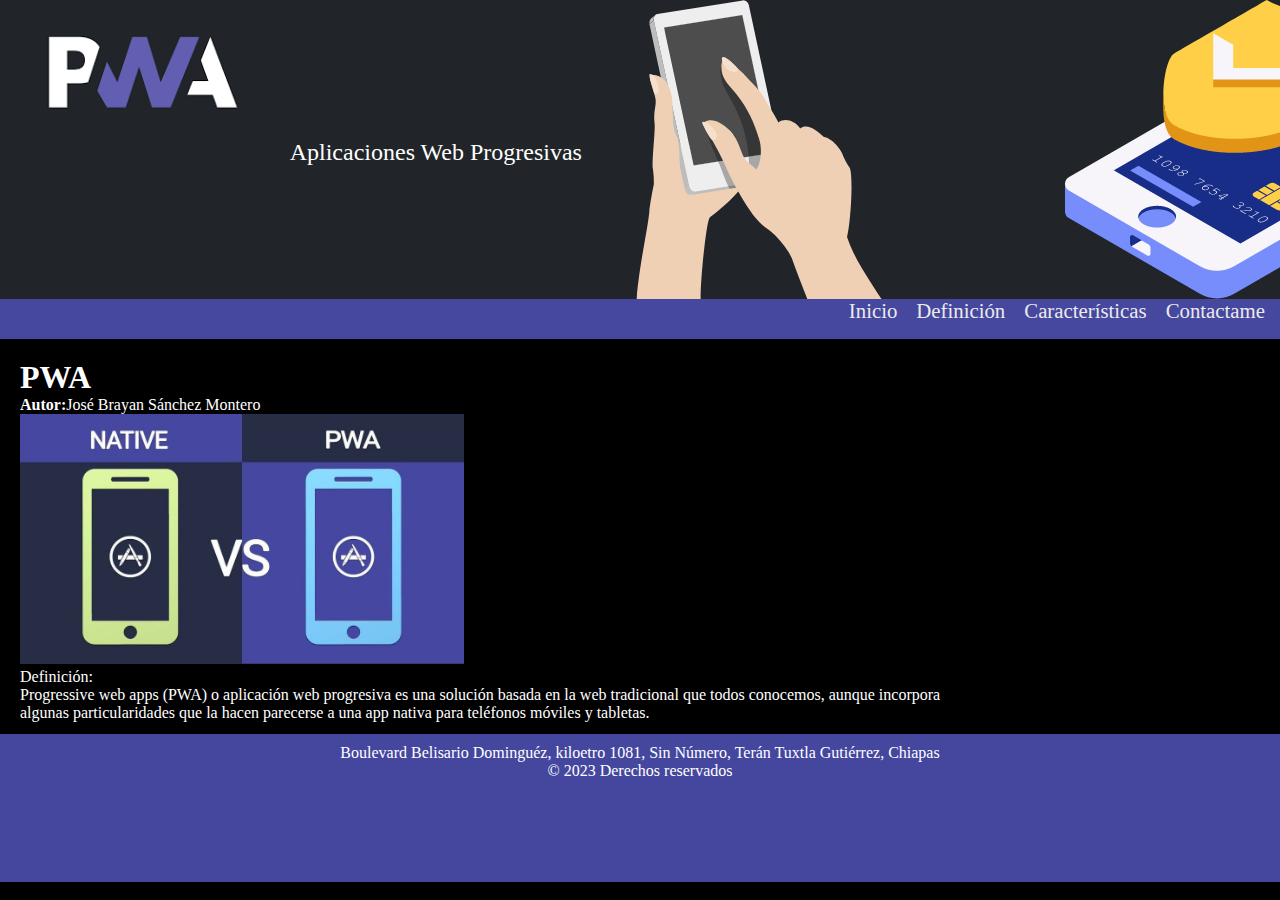
<file: Práctica9/index.html>
<!DOCTYPE html>
<html lang="es-MX">
<head>
    <meta charset="UTF-8">
    <meta http-equiv="X-UA-Compatible" content="IE=edge">
    <meta name="viewport" content="width=device-width, initial-scale=1.0">
    <link rel="stylesheet" href="css/style.css">
    <title>Aplicación Web Progresiva</title>
</head>
<body>
    <header> <!--encabezado-->
        <div id="titulo">
            <img src="img/Logo.png" alt="mi logo" id="logo"/>
            <h1>Aplicaciones Web Progresivas</h1>
        </div>
        <nav> <!--menu-->
            <ul>
                <li><a href="index.html">Inicio</a></li>
                <li><a href="definicion.html">Definición</a></li>
                <li><a href="caracteristicas.html">Características</a></li>
                <li><a href="contacto.html">Contactame</a></li>
            </ul>
        </nav>
    </header>
    <article>
        <section>
            <h1>PWA</h1>
            <p><strong>Autor:</strong>José Brayan Sánchez Montero</p>
            <div>
                <img src="img/Contenido.jpg">
                <p><span>Definición:</span></p>
            </div>
            <p>
                Progressive web apps (PWA) o aplicación web progresiva es una 
                solución basada en la web tradicional que todos conocemos, 
                aunque incorpora algunas particularidades que la hacen parecerse 
                a una app nativa para teléfonos móviles y tabletas.
            </p>
        </section>
    </article>
    <footer> <!--pie de pagina-->
        <p>Boulevard Belisario Dominguéz, kiloetro 1081, Sin Número, Terán Tuxtla Gutiérrez, Chiapas</p>
        <p>&copy; 2023 Derechos reservados</p>
    </footer>
</body>
</html>
</file>
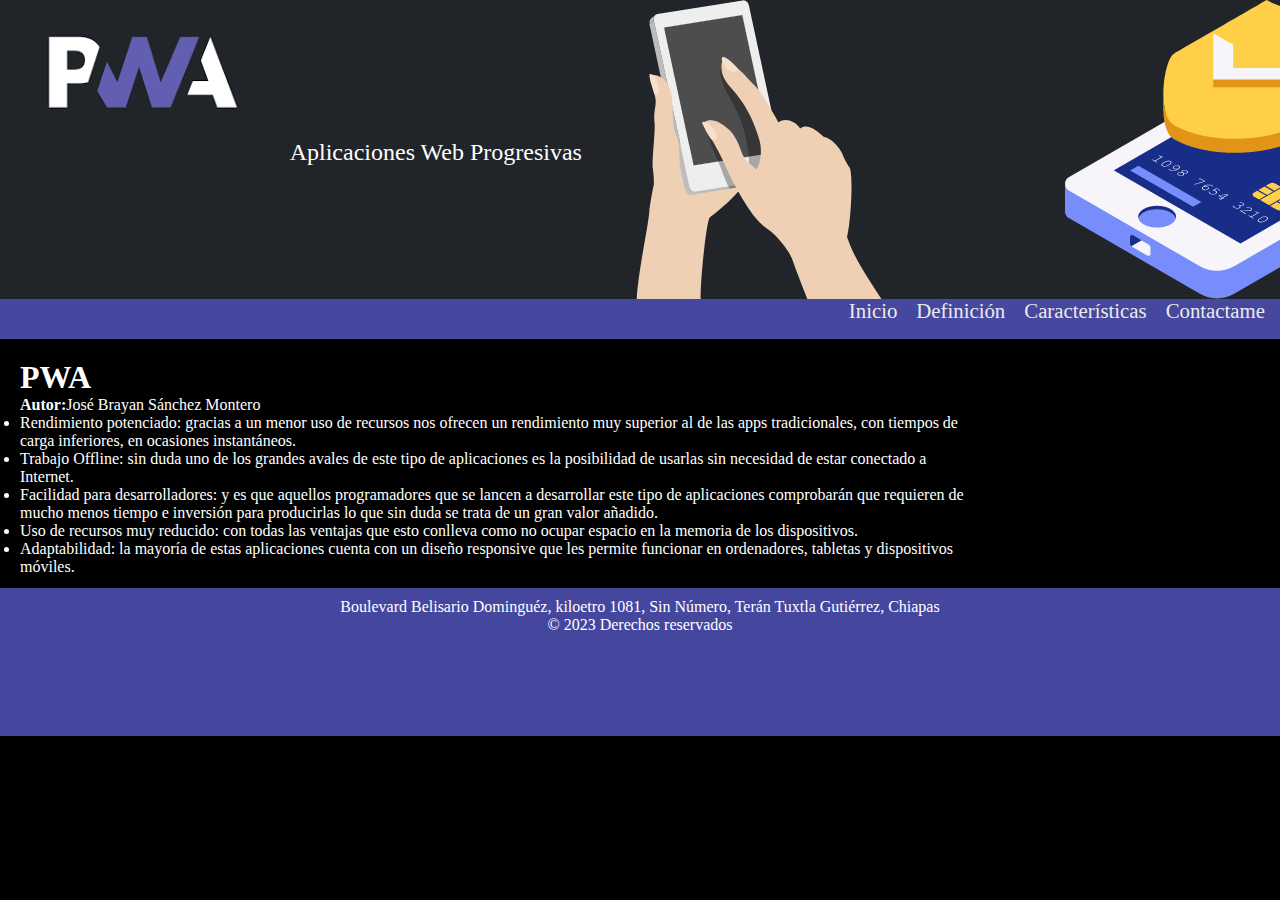
<file: Práctica9/caracteristicas.html>
<!DOCTYPE html>
<html lang="es-MX">
<head>
    <meta charset="UTF-8">
    <meta http-equiv="X-UA-Compatible" content="IE=edge">
    <meta name="viewport" content="width=device-width, initial-scale=1.0">
    <link rel="stylesheet" href="css/style.css">
    <title>Aplicación Web Progresiva</title>
</head>
<body>
    <header> <!--encabezado-->
        <div id="titulo">
            <img src="img/Logo.png" alt="mi logo" id="logo"/>
            <h1>Aplicaciones Web Progresivas</h1>
        </div>
        <nav> <!--menu-->
            <ul>
                <li><a href="index.html">Inicio</a></li>
                <li><a href="definicion.html">Definición</a></li>
                <li><a href="caracteristicas.html">Características</a></li>
                <li><a href="contacto.html">Contactame</a></li>
            </ul>
        </nav>
    </header>
    <article>
        <section>
            <h1>PWA</h1>
            <p><strong>Autor:</strong>José Brayan Sánchez Montero</p>
           <ul>
            <li>Rendimiento potenciado: gracias a un menor uso de recursos nos ofrecen un rendimiento muy superior al de las apps tradicionales, con tiempos de carga inferiores, en ocasiones instantáneos.</li>
            <li>Trabajo Offline: sin duda uno de los grandes avales de este tipo de aplicaciones es la posibilidad de usarlas sin necesidad de estar conectado a Internet.</li>
             <li>Facilidad para desarrolladores: y es que aquellos programadores que se lancen a desarrollar este tipo de aplicaciones comprobarán que requieren de mucho menos tiempo e inversión para producirlas lo que sin duda se trata de un gran valor añadido.</li>
            <li>Uso de recursos muy reducido: con todas las ventajas que esto conlleva como no ocupar espacio en la memoria de los dispositivos.</li>
            <li>Adaptabilidad: la mayoría de estas aplicaciones cuenta con un diseño responsive que les permite funcionar en ordenadores, tabletas y dispositivos móviles.</li>
        </ul>
        </section>
    </article>
    <footer> <!--pie de pagina-->
        <p>Boulevard Belisario Dominguéz, kiloetro 1081, Sin Número, Terán Tuxtla Gutiérrez, Chiapas</p>
        <p>&copy; 2023 Derechos reservados</p>
    </footer>
</body>
</html>
</file>
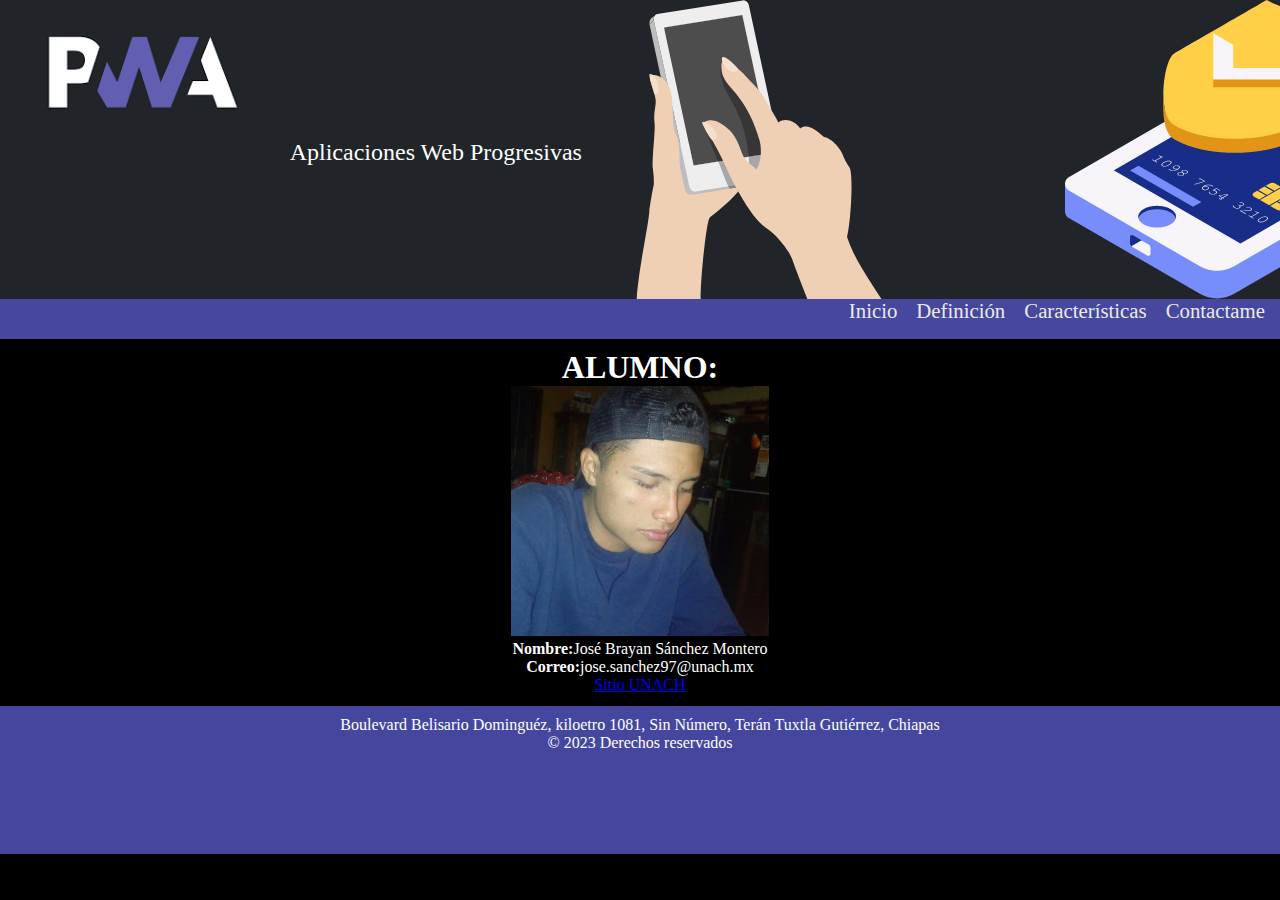
<file: Práctica9/contacto.html>
<!DOCTYPE html>
<html lang="es-MX">
<head>
    <meta charset="UTF-8">
    <meta http-equiv="X-UA-Compatible" content="IE=edge">
    <meta name="viewport" content="width=device-width, initial-scale=1.0">
    <link rel="stylesheet" href="css/style.css">
    <title>Aplicación Web Progresiva</title>
</head>
<body>
    <header> <!--encabezado-->
        <div id="titulo">
            <img src="img/Logo.png" alt="mi logo" id="logo"/>
            <h1>Aplicaciones Web Progresivas</h1>
        </div>
        <nav> <!--menu-->
            <ul>
                <li><a href="index.html">Inicio</a></li>
                <li><a href="definicion.html">Definición</a></li>
                <li><a href="caracteristicas.html">Características</a></li>
                <li><a href="contacto.html">Contactame</a></li>
            </ul>
        </nav>
    </header>
    <article align="center">
            <h1>ALUMNO:</h1>
            <p id="alumnoperfil"><img src="img/Brayan.png" alt="perfil"></p>
            <p><strong>Nombre:</strong>José Brayan Sánchez Montero</p>
            <p><strong>Correo:</strong>jose.sanchez97@unach.mx</p>
            <p><a href="https://www.unach.mx">Sitio UNACH</a></p>
    </article>
    <footer> <!--pie de pagina-->
        <p>Boulevard Belisario Dominguéz, kiloetro 1081, Sin Número, Terán Tuxtla Gutiérrez, Chiapas</p>
        <p>&copy; 2023 Derechos reservados</p>
    </footer>
</body>
</html>
</file>
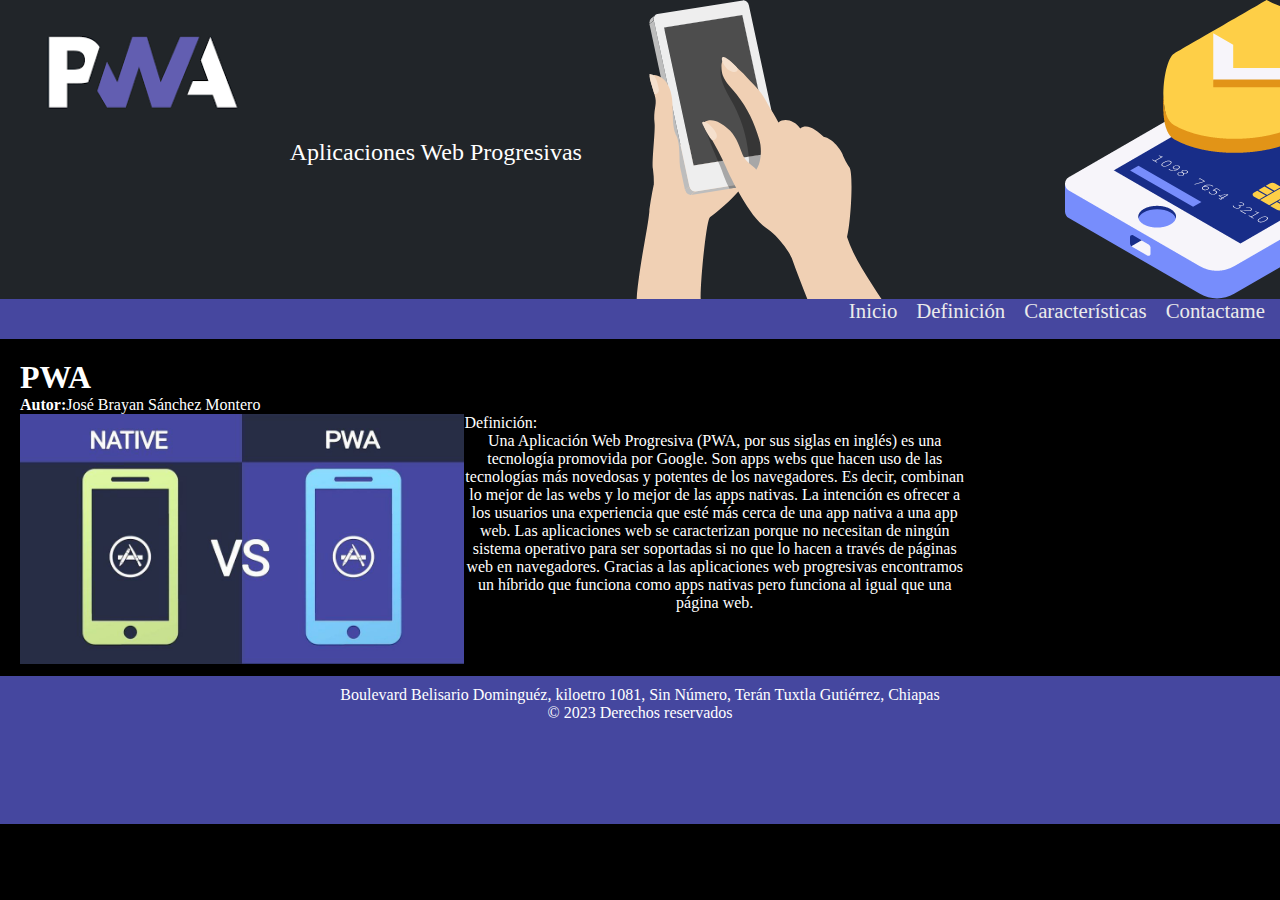
<file: Práctica9/definicion.html>
<!DOCTYPE html>
<html lang="es-MX">
<head>
    <meta charset="UTF-8">
    <meta http-equiv="X-UA-Compatible" content="IE=edge">
    <meta name="viewport" content="width=device-width, initial-scale=1.0">
    <link rel="stylesheet" href="css/style.css">
    <title>Aplicación Web Progresiva</title>
</head>
<body>
    <header> <!--encabezado-->
        <div id="titulo">
            <img src="img/Logo.png" alt="mi logo" id="logo"/>
            <h1>Aplicaciones Web Progresivas</h1>
        </div>
        <nav> <!--menu-->
            <ul>
                <li><a href="index.html">Inicio</a></li>
                <li><a href="definicion.html">Definición</a></li>
                <li><a href="caracteristicas.html">Características</a></li>
                <li><a href="contacto.html">Contactame</a></li>
            </ul>
        </nav>
    </header>
    <article>
        <section>
            <h1>PWA</h1>
            <p><strong>Autor:</strong>José Brayan Sánchez Montero</p>
            <div>
                <img src="img/Contenido.jpg" align="left">
            </div> 
            <div>
                <p><span>Definición:</span></p>
            <p align="center">
                Una Aplicación Web Progresiva (PWA, por sus siglas en inglés)
                 es una tecnología promovida por Google. Son apps webs que hacen
                  uso de las tecnologías más novedosas y potentes de los navegadores. 
                  Es decir, combinan lo mejor de las webs y lo mejor de las apps nativas.
                  La intención es ofrecer a los usuarios una experiencia que esté más 
                  cerca de una app nativa a una app web. Las aplicaciones web se
                   caracterizan porque no necesitan de ningún sistema operativo para ser 
                   soportadas si no que lo hacen a través de páginas web en navegadores. 
                   Gracias a las aplicaciones web progresivas encontramos un híbrido que 
                   funciona como apps nativas pero funciona al igual que una página web.
            </p>
            </div>
        </section>
    </article>
    <footer> <!--pie de pagina-->
        <p>Boulevard Belisario Dominguéz, kiloetro 1081, Sin Número, Terán Tuxtla Gutiérrez, Chiapas</p>
        <p>&copy; 2023 Derechos reservados</p>
    </footer>
</body>
</html>
</file>
<file: Práctica9/css/style.css>
*{
    margin: 0;
    padding: 0;
}
body {
    position: relative;
    background-color: rgb(0, 0, 0);
    font-family: 'Trebuchet MS, Arial, Sans-serif';
    color: #ffffff;
}
header {
    background: url(../img/Banner.png);
}
header h1 {
    font-family: 'Comic Sans MS';
    font-size: 1.5em;
    font-weight: normal;
}
#titulo {
    display: inline-block;
}
#logo, header h1 {
    display: inline-block;
    margin-bottom: 0px;
    height: 160px;
}

/*menu de navegacion*/
nav {
    display: inline-block;
    width: 100%;
    height: 40px;
    text-align: right;
    background-color: #46479f;
}
nav ul {
    list-style-type: none;
}
nav li {
    display: inline-block;
    margin-right: 15px;
}
nav a {
    font-family: 'Segoe UI, Tahoma, Geneva, Verdana, sans-serif';
    font-size: 1.3em;
    color: #ebebeb;
    padding-bottom: 3px;
    text-decoration: none;
}
nav a:hover {
    color: #cce39b;
    border-bottom: 3px solid #cce39b;
}

/*Contenido*/

img {
    height: 250px;
}
article {
    padding: 10px;
}
section {
    padding: 10px;
    margin-left: auto;
    margin-right: auto;
    float: left;
    width: 75%;
}
aside {
    padding: 5px;
    font-style: italic;
    float: right;
    width: 20%;
    border: 2px solid;
}

footer {
    float: left;
    position: relative;
    bottom: 0;
    width: 100%;
    height: 150px;
    box-sizing: border-box;
    border-top: 2px solid #000;
    background-color: #45479f;
    color: white;
    text-align: center;
    padding-top: 10px;
}
</file>
